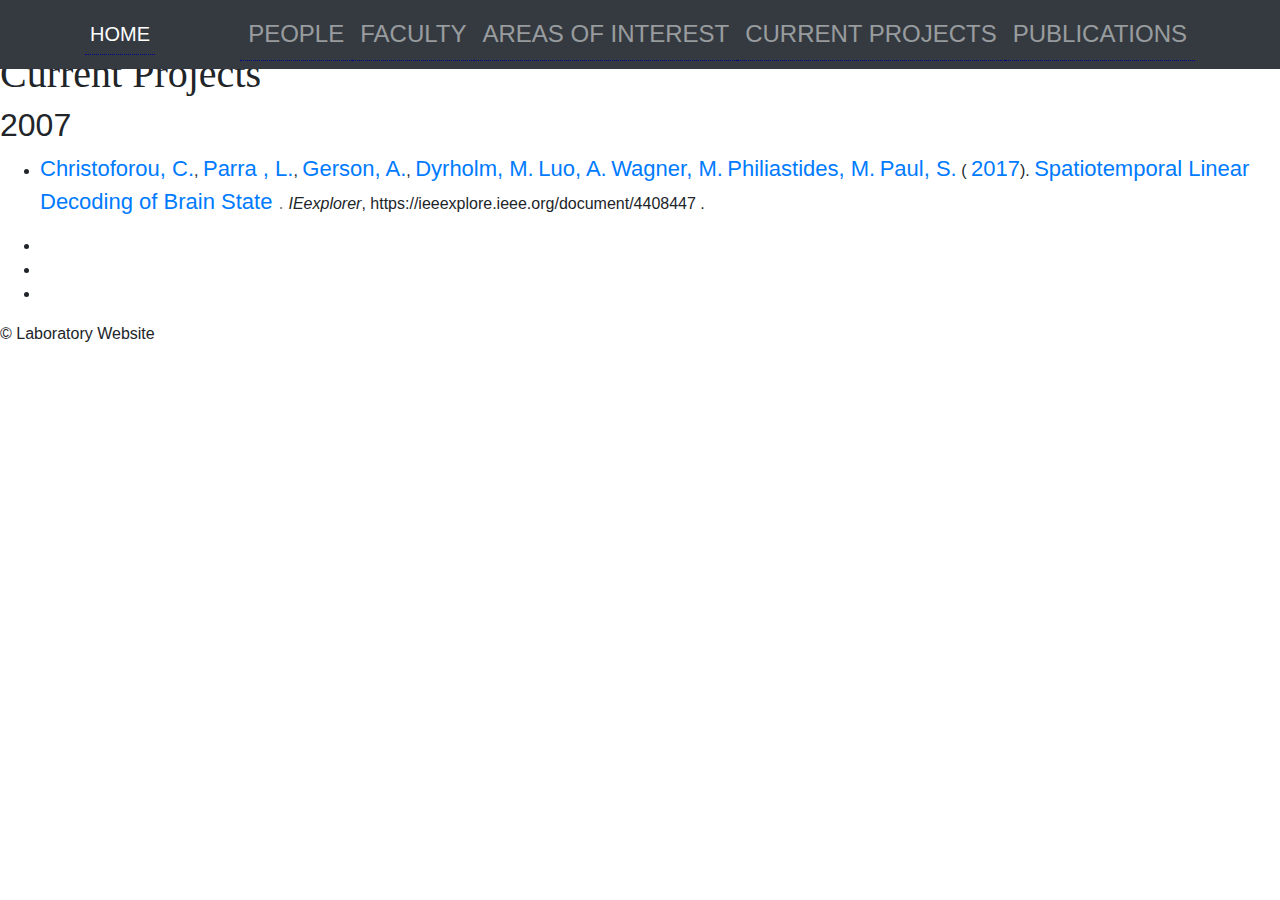
<file: Projects.html>
<!doctype html>
<html>
   <head>
      <meta name="viewport" content="width=device-width, initial-scale=1.0">
      <title>Home Page</title>
      <meta charset="utf-8">
      <meta name="viewport" content="width=device-width, initial-scale=1">
      <link rel="stylesheet" type="text/css" href="./frontendwebsitelab.css">
      <link rel="stylesheet" href="https://maxcdn.bootstrapcdn.com/bootstrap/4.3.1/css/bootstrap.min.css">
      <script src="https://ajax.googleapis.com/ajax/libs/jquery/3.4.1/jquery.min.js"></script>
      <script src="https://cdnjs.cloudflare.com/ajax/libs/popper.js/1.14.7/umd/popper.min.js"></script>
      <script src="https://maxcdn.bootstrapcdn.com/bootstrap/4.3.1/js/bootstrap.min.js"></script>
      </script>
   </head>
   <body data-spy="scroll" data-target="navbarResponsive">
      <!---Start Home Section--->
      <div id="Peoples" class="offset"></div>
      <header>
         <!---Start of Navigation-->
         <nav class="navbar navbar-expand-lg navbar-dark bg-dark fixed-top" id="mainNav">
            <div class="container">
            <a class="navbar-brand js-scroll-trigger" href="#page-top">Home</a>
            <button class="navbar-toggler" type="button" data-toggle="collapse" data-target="#navbarResponsive" aria-controls="navbarResponsive" aria-expanded="false" aria-label="Toggle navigation">
            <span class="navbar-toggler-icon"></span>
            </button>
            <div class="collapse navbar-collapse" id="navbarResponsive">
               <ul class="navbar-nav ml-auto">
               <ul class="navbar-nav ml-auto">
                  <li class="nav-item">
                     <a class="nav-link" href="Peoples.html">PEOPLE</a>
                  </li>
                  <li class="nav-item">
                     <a class="nav-link" href="Faculty.html">FACULTY</a>
                  </li>
                  <li class="nav-item">
                     <a class="nav-link" href="AreasofInterest.html">AREAS OF INTEREST</a>
                  </li>
                  <li class="nav-item">
                     <a class="nav-link" href="Projects.html">CURRENT PROJECTS</a>
                  </li>
                  <li class="nav-item">
                     <a class="nav-link" href="Publications.html">PUBLICATIONS</a>
                  </li>
               </ul>
         </nav>
         <hr>
      </header>
      </nav>
      <!--- End of Navigation-->
        <hr>
        <h1>Current Projects</h1>
    </header>
    <section>
         <a class="year" id="2007"></a>
         <div>
             <h2>2007</h2>
             <ul class="posts" style="border:0;">
                 <li>
                     <span class="authors">
                         <a href="https://ieeexplore.ieee.org/author/37391810700">Christoforou, C.</a>, 
                         <a href="https://ieeexplore.ieee.org/author/37276001600">Parra , L.</a>, 
                         <a href="https://ieeexplore.ieee.org/author/37694407100">Gerson, A.</a>, 
                         <a href="https://ieeexplore.ieee.org/author/37284679000">Dyrholm, M.</a>
                         <a href="https://ieeexplore.ieee.org/author/37430853100">Luo, A.</a>
                         <a href="https://ieeexplore.ieee.org/author/38231803300">Wagner, M.</a>
                         <a href="https://ieeexplore.ieee.org/author/37694407900">Philiastides, M.</a>
                         <a href="https://ieeexplore.ieee.org/author/37276046800">Paul, S.</a>
                     </span>
                     <span class="date">(
                         <a href="#2017">2017</a>).
                     </span>
                     <span class="title">
                         <a href="http://ieeexplore.ieee.org/stamp/stamp.jsp?tp=&arnumber=4408447&isnumber=4404853">Spatiotemporal Linear Decoding of Brain State
                         </a>.
                     </span>
                     <span class="journal">
                         <i>IEexplorer</i>, https://ieeexplore.ieee.org/document/4408447
                     </span>.
                 </li>
             </ul>
         </div>
    </section>
	<footer>
        <ul>
            <li></li>
            <li></li>
            <li></li>
        </ul>
        &copy; Laboratory Website
    </footer>
</body>
</body> 
</html>
</file>
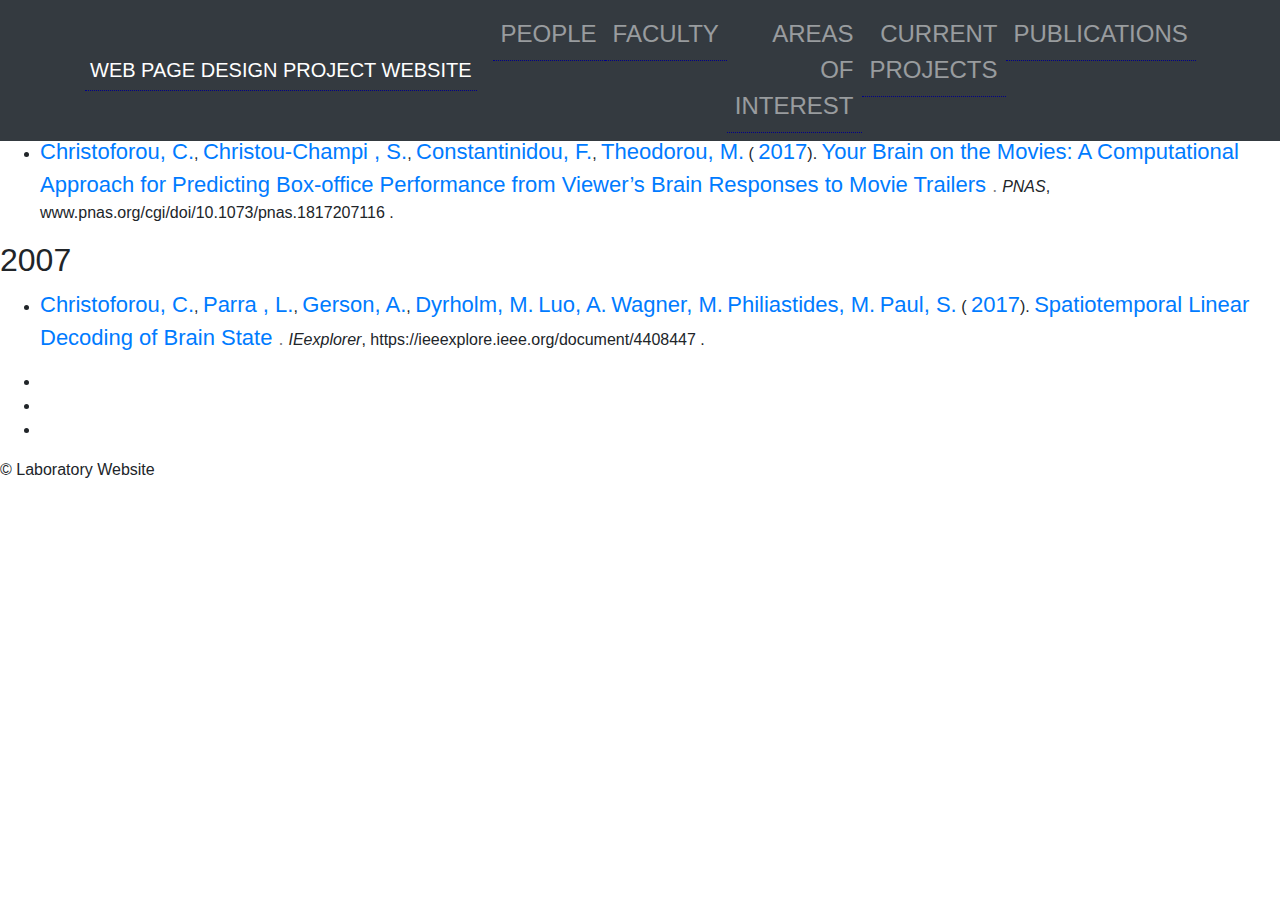
<file: Publications.html>
<!doctype html>
<html>

<head>
    <meta name="viewport" content="width=device-width, initial-scale=1.0">
    <title>Home Page</title>
    <meta charset="utf-8">
    <meta name="viewport" content="width=device-width, initial-scale=1">
    <link rel="stylesheet" type="text/css" href="./frontendwebsitelab.css">
    <link rel="stylesheet" href="https://maxcdn.bootstrapcdn.com/bootstrap/4.3.1/css/bootstrap.min.css">
    <script src="https://ajax.googleapis.com/ajax/libs/jquery/3.4.1/jquery.min.js"></script>
    <script src="https://cdnjs.cloudflare.com/ajax/libs/popper.js/1.14.7/umd/popper.min.js"></script>
    <script src="https://maxcdn.bootstrapcdn.com/bootstrap/4.3.1/js/bootstrap.min.js"></script>
    </script>
</head>

<body data-spy="scroll" data-target="navbarResponsive">
    <!---Start Home Section--->
    <div id="Peoples" class="offset"></div>
    <header>
        <!---Start of Navigation-->
        <nav class="navbar navbar-expand-lg navbar-dark bg-dark fixed-top" id="mainNav">
            <div class="container">
                <a class="navbar-brand js-scroll-trigger" href="#page-top">Web Page Design Project Website</a>
                <button class="navbar-toggler" type="button" data-toggle="collapse" data-target="#navbarResponsive" aria-controls="navbarResponsive" aria-expanded="false" aria-label="Toggle navigation">
                    <span class="navbar-toggler-icon"></span>
                </button>
                <div class="collapse navbar-collapse" id="navbarResponsive">
                    <ul class="navbar-nav ml-auto">
                            <ul class="navbar-nav ml-auto">
                                    <li class="nav-item">
                                       <a class="nav-link" href="Peoples.html">PEOPLE</a>
                                    </li>
                                    <li class="nav-item">
                                       <a class="nav-link" href="Faculty.html">FACULTY</a>
                                    </li>
                                    <li class="nav-item">
                                       <a class="nav-link" href="AreasofInterest.html">AREAS OF INTEREST</a>
                                    </li>
                                    <li class="nav-item">
                                       <a class="nav-link" href="Projects.html">CURRENT PROJECTS</a>
                                    </li>
                                    <li class="nav-item">
                                       <a class="nav-link" href="Publications.html">PUBLICATIONS</a>
                                    </li>
                                 </ul>
        </nav>
        <hr>
        <h1>Publications</h1>
    </header>
    <section>
            <a class="year" id="2017"></a>
            <div>
                <h2>2017</h2>
                <ul class="posts" style="border:0;">
                    <li>
                        <span class="authors">
                            <a href="https://loop.frontiersin.org/people/55748/overview">Christoforou, C.</a>, 
                            <a href="https://loop.frontiersin.org/people/185978/overview">Christou-Champi , S.</a>, 
                            <a href="https://loop.frontiersin.org/people/82924/overview">Constantinidou, F.</a>, 
                            <a href="https://loop.frontiersin.org/people/233167/overview">Theodorou, M.</a>
                        </span>
                        <span class="date">(
                            <a href="#2017">2017</a>).
                        </span>
                        <span class="title">
                            <a href="https://www.frontiersin.org/articles/10.3389/fninf.2017.00072/full">Your Brain on the Movies: A Computational Approach for Predicting Box-office Performance from Viewer’s Brain Responses to Movie Trailers
                            </a>.
                        </span>
                        <span class="journal">
                            <i>PNAS</i>, www.pnas.org/cgi/doi/10.1073/pnas.1817207116
                        </span>.
                    </li>
                </ul>
            </div>
            <a class="year" id="2007"></a>
            <div>
                <h2>2007</h2>
                <ul class="posts" style="border:0;">
                    <li>
                        <span class="authors">
                            <a href="https://ieeexplore.ieee.org/author/37391810700">Christoforou, C.</a>, 
                            <a href="https://ieeexplore.ieee.org/author/37276001600">Parra , L.</a>, 
                            <a href="https://ieeexplore.ieee.org/author/37694407100">Gerson, A.</a>, 
                            <a href="https://ieeexplore.ieee.org/author/37284679000">Dyrholm, M.</a>
                            <a href="https://ieeexplore.ieee.org/author/37430853100">Luo, A.</a>
                            <a href="https://ieeexplore.ieee.org/author/38231803300">Wagner, M.</a>
                            <a href="https://ieeexplore.ieee.org/author/37694407900">Philiastides, M.</a>
                            <a href="https://ieeexplore.ieee.org/author/37276046800">Paul, S.</a>
                        </span>
                        <span class="date">(
                            <a href="#2017">2017</a>).
                        </span>
                        <span class="title">
                            <a href="http://ieeexplore.ieee.org/stamp/stamp.jsp?tp=&arnumber=4408447&isnumber=4404853">Spatiotemporal Linear Decoding of Brain State
                            </a>.
                        </span>
                        <span class="journal">
                            <i>IEexplorer</i>, https://ieeexplore.ieee.org/document/4408447
                        </span>.
                    </li>
                </ul>
            </div>
    </section>
	<footer>
        <ul>
            <li></li>
            <li></li>
            <li></li>
        </ul>
        &copy; Laboratory Website
    </footer>
</body>
</body>

</html>
</file>
<file: frontendwebsitelab.css>
#home {
	background: url(ComputerScience.jpg) no-repeat 50% 50%;
	display: table;
	height: 100% width: 100%;
	background-size: cover;
  }
  
  .landing-text {
	display: table-cell;
	vertical-align: middle;
	text-align: center;
  }
  
  h1 {
	font-family: 'Times New Roman', Times, serif;
	font-size: 700%;
	line-height: 1.2;
  }
  
  h3 {
	font-size: 260% font-weight: 500;
	line-height: 1.2;
  }
  
  #body {
	background-color: lightblue;
	color: white;
	font-family: 'Raleway', sans-serif;
  }
  
  .btn-default {
	border: none;
	outline: 0;
	display: inline-block;
	padding: 8px;
	color: white;
	background-color: #000;
	text-align: center;
	cursor: pointer;
	width: 100%;
	font-size: 18px;
  }
  
  .btn-default:hover,a:hover {
	color: whitesmoke;
	background-color: darkslategrey;
	opacity: 0.7;
  }
  
  #wrapper {
	width: 80%;
	margin: 10%;
  }
  
  body {
	background-color: darkblue;
	color: white;
	font-family: 'Times New Roman', Times, serif;
  }
  
  #wrapper {
	width: 80%;
	margin: 10%;
  }
  
  nav {
	text-transform: uppercase;
	display: inline-block;
	width: 100%;
	text-align: right;
	background-color: slateblue;
  }
  
  nav ul {
	list style-type: none;
  }
  
  nav li {
	display: inline-block;
  }
  
  nav a {
	text-decoration: none;
	padding: 5px;
	font-size: 1.5em;
	border-bottom: 1px dotted red;
  }
  
  nav a:hover {
	color: blueviolet border-bottom 3px solid royalblue;
  }
		  }
  
  nav {
	text-transform: uppercase;
	display: inline-block;
	width: 100%;
	text-align: right;
	background-color: slateblue;
  }
  
  nav ul {
	list style-type: none;
  }
  
  nav li {
	display: inline-block;
  }
  
  nav a {
	text-decoration: none;
	color: red;
	padding: 5px;
	font-size: 1.5em;
	border-bottom: 1px dotted darkblue;
  }
  
  nav a:hover {
	color: blueviolet border-bottom 3px solid royalblue;
  }
  #team i{
	  font-size:26px;
	  color:#555;
  }
  #team p{
	  font-weight:500;

  }
  #team.card {
	border-radius: 0;
	box-shadow: 0 5px 5px 0 rgba(0, 0, 0, 0.2);
	max-width: 300px;
	transition: all 0.3s ease-in;
	-webkit-transition: all 0.3s ease-in;
	margin: auto;
	text-align: center;
  }
  
  .title {
	color: grey;
	font-size: 18px;
  }
  
  a {
	text-decoration: none;
	font-size: 22px;
	color: black;
  }
</file>
